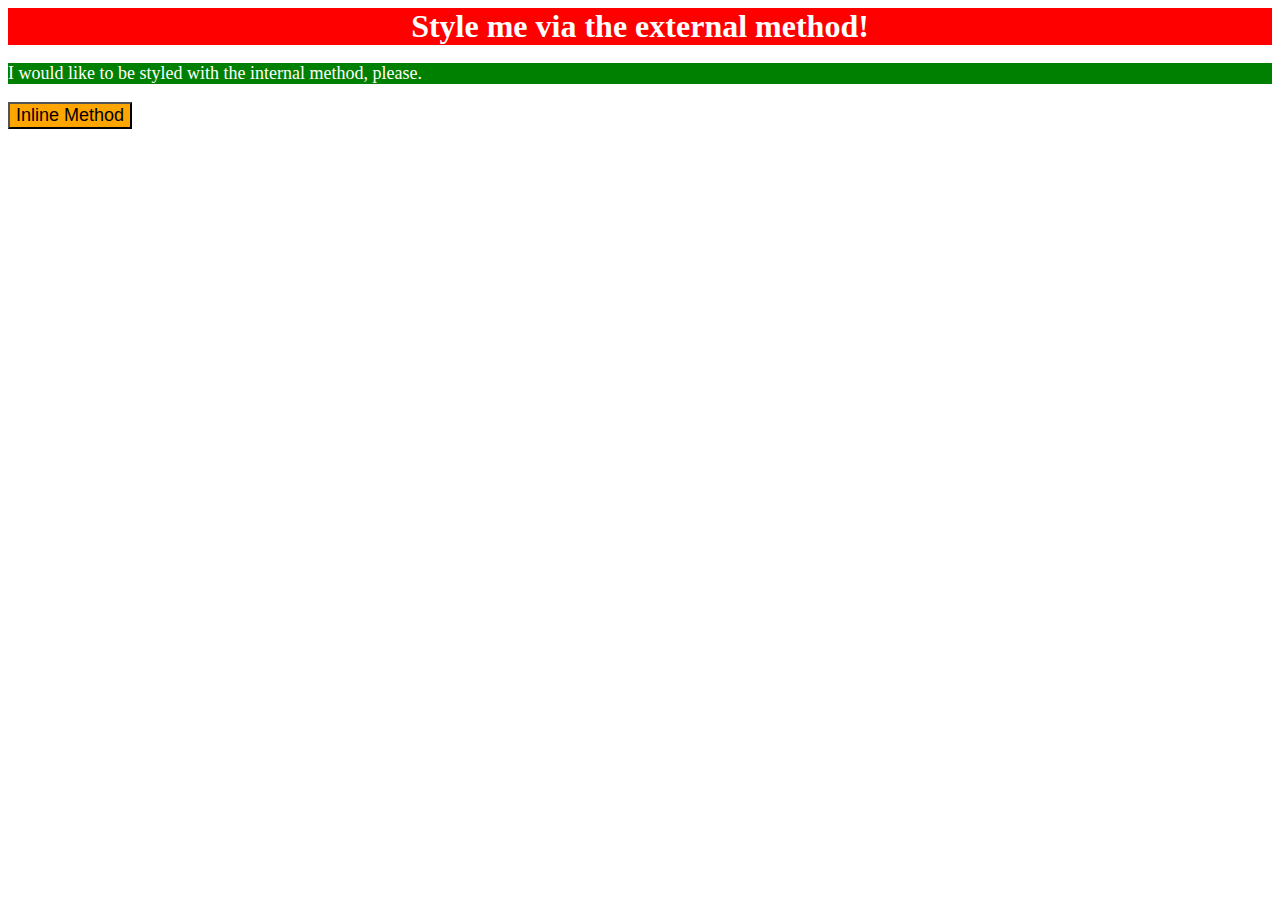
<file: foundations/01-css-methods/index.html>
<!DOCTYPE html>
  <html lang="en">
    <head>
      <meta charset="UTF-8">
      <meta http-equiv="X-UA-Compatible" content="IE=edge">
      <meta name="viewport" content="width=device-width, initial-scale=1.0">
      <title>Methods for Adding CSS</title>
      <link href="styles.css" rel="stylesheet">
      <style>
        p{
          background: green;
          color: white;
          font-size: 18px;
        }
      </style>
    </head>
    <body>
      <div>Style me via the external method!</div>
      <p>I would like to be styled with the internal method, please.</p>
      <button style="background-color: orange; font-size: 18px;">Inline Method</button>
    </body>
  </html>
</file>
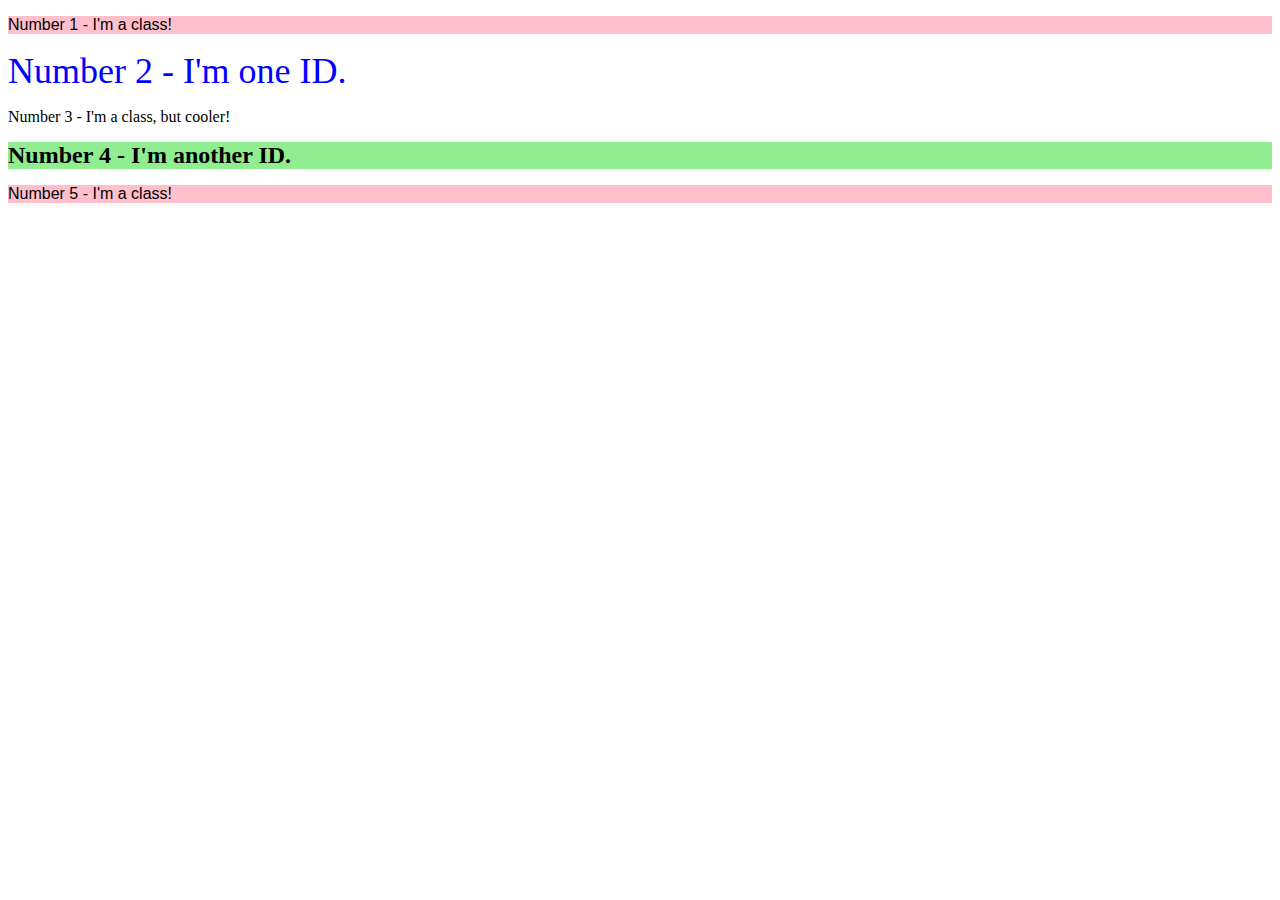
<file: foundations/02-class-id-selectors/index.html>
<!DOCTYPE html>
  <html lang="en">
    <head>
      <meta charset="UTF-8">
      <meta http-equiv="X-UA-Compatible" content="IE=edge">
      <meta name="viewport" content="width=device-width, initial-scale=1.0">
      <title>Class and ID Selectors</title>
      <link rel="stylesheet" href="style.css">
    </head>
    <body>
      <p class="old-numbers">Number 1 - I'm a class!</p>
      <div id="number-2">Number 2 - I'm one ID.</div>
      <p class="old-numbers, old-numbers-3">Number 3 - I'm a class, but cooler!</p>
      <div id="number-4">Number 4 - I'm another ID.</div>
      <p class="old-numbers">Number 5 - I'm a class!</p>
    </body>
  </html>
</file>
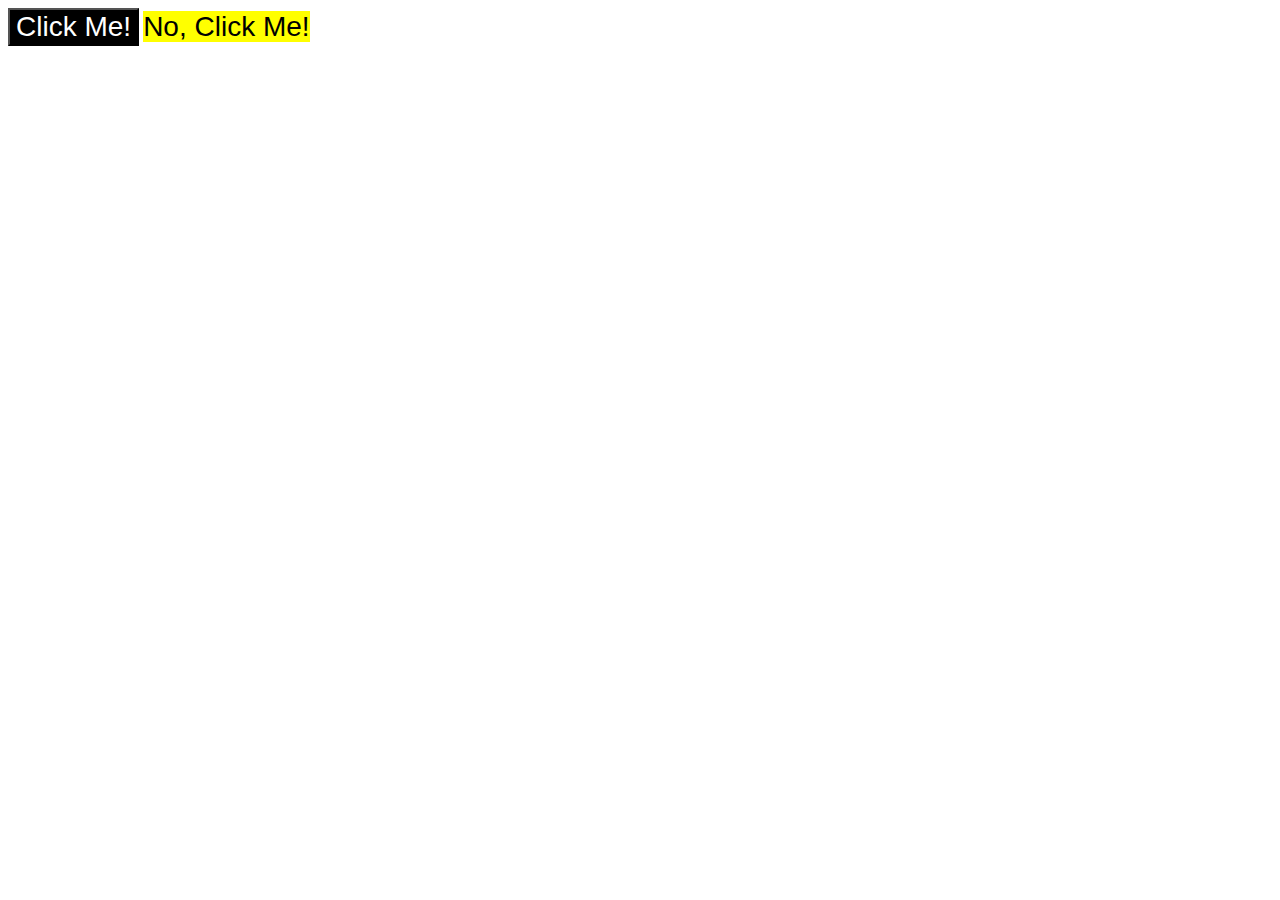
<file: foundations/03-grouping-selectors/index.html>
<!DOCTYPE html>
<html lang="en">
<head>
  <meta charset="UTF-8">
  <meta http-equiv="X-UA-Compatible" content="IE=edge">
  <meta name="viewport" content="width=device-width, initial-scale=1.0">
  <title>Grouping Selectors</title>
  <link rel="stylesheet" href="style.css">
</head>
<body>
  <button class="f-element">Click Me!</button>
  <butto class="s-element">No, Click Me!</button>
</body>
</html>
</file>
<file: foundations/01-css-methods/styles.css>
/*Styling the Div*/
div {
    background: red;
    color: white;
    font-size: 32px;
    text-align: center;
    font-weight: bold;

}
</file>
<file: foundations/02-class-id-selectors/style.css>
/*Class and ID Sectors*/
.old-numbers {
    background-color: #ffc0cb;
    font-family: "Verdana", "Dejavu", sans-serif;
}

#number-2 {
    color: #0000ff;
    font-size: 36px;
}

.old-numbers-3 {
    font-size: 24;
}

#number-4{
    background-color: #90ee90;
    font-size: 24px;
    font-weight: bold;
}
</file>
<file: foundations/03-grouping-selectors/style.css>
/*05-grouping selectors*/

.f-element,.s-element{
    font-size: 28px;
    font-family: "Helvetica", "Times New Roman", sans-serif;
}

.f-element{
    background-color: #000000;
    color: #ffffff;
}

.s-element{
    background-color: #ffff00;
}
</file>
